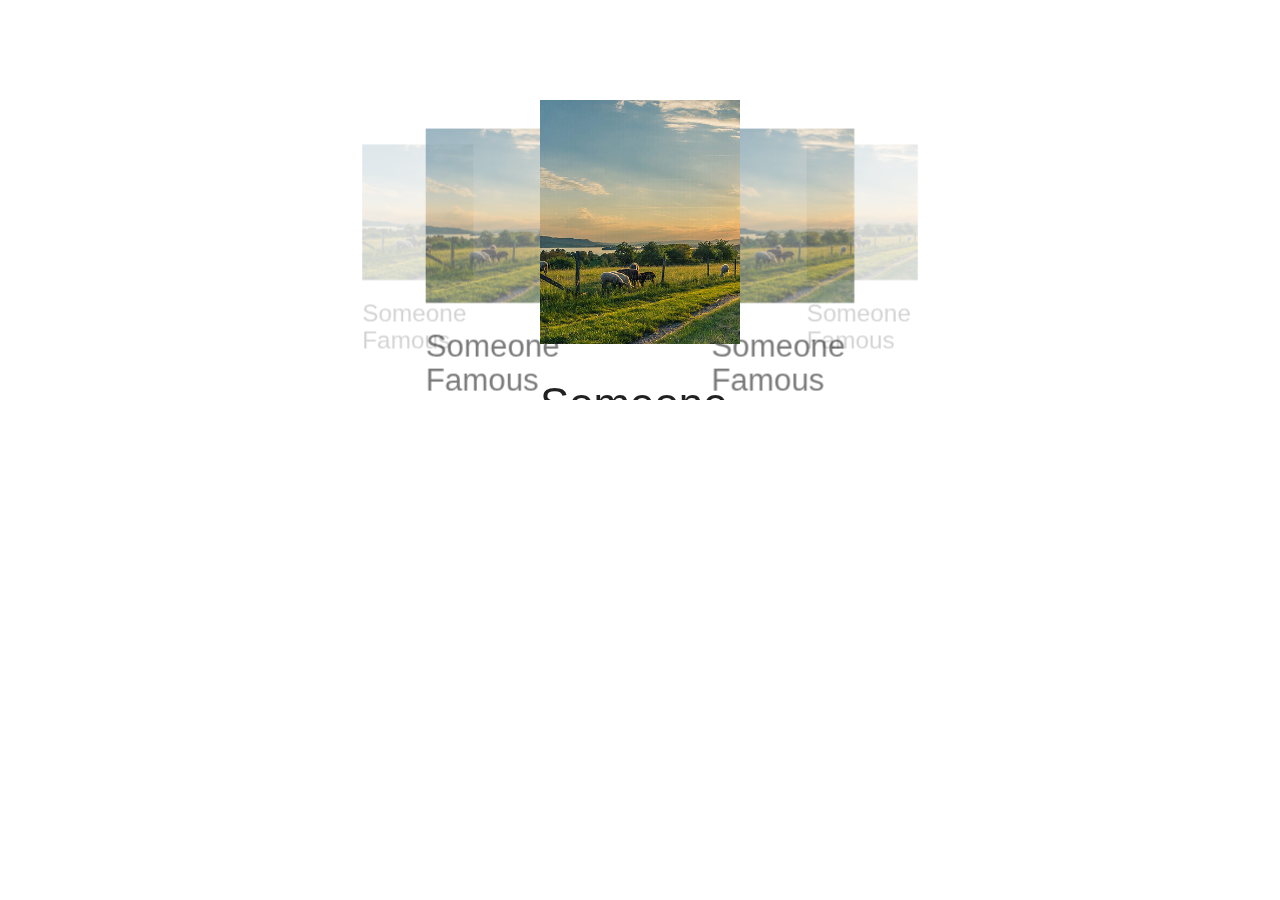
<file: assets/css/3d.html>
<!doctype html>
<html>
<head>
<meta charset="utf-8">
<title>index1</title>
	 <link rel="stylesheet" href="https://cdnjs.cloudflare.com/ajax/libs/materialize/1.0.0/css/materialize.min.css">
</head>
<body>
	 <div class="carousel">
		 <div class="carousel-item">
		 <img src="../images/projects/project-1-1.jpg">
			 <h3>Someone Famous</h3>
		 </div>
		  <div class="carousel-item">
		 <img src="../images/projects/project-1-1.jpg">
			 <h3>Someone Famous</h3>
		 </div>
		  <div class="carousel-item">
		 <img src="../images/projects/project-1-1.jpg">
			 <h3>Someone Famous</h3>
		 </div>
		  <div class="carousel-item">
		 <img src="../images/projects/project-1-1.jpg">
			 <h3>Someone Famous</h3>
		 </div>
		  <div class="carousel-item">
		 <img src="../images/projects/project-1-1.jpg">
			 <h3>Someone Famous</h3>
		 </div>
  </div>
	<script src="http://code.jquery.com/jquery-3.4.1.js"></script>
	 <script src="https://cdnjs.cloudflare.com/ajax/libs/materialize/1.0.0/js/materialize.min.js"></script>
	<script type="text/javascript">
	$(document).ready(function(){
    $('.carousel').carousel();
  });
	</script>
</body>
</html>
</file>
